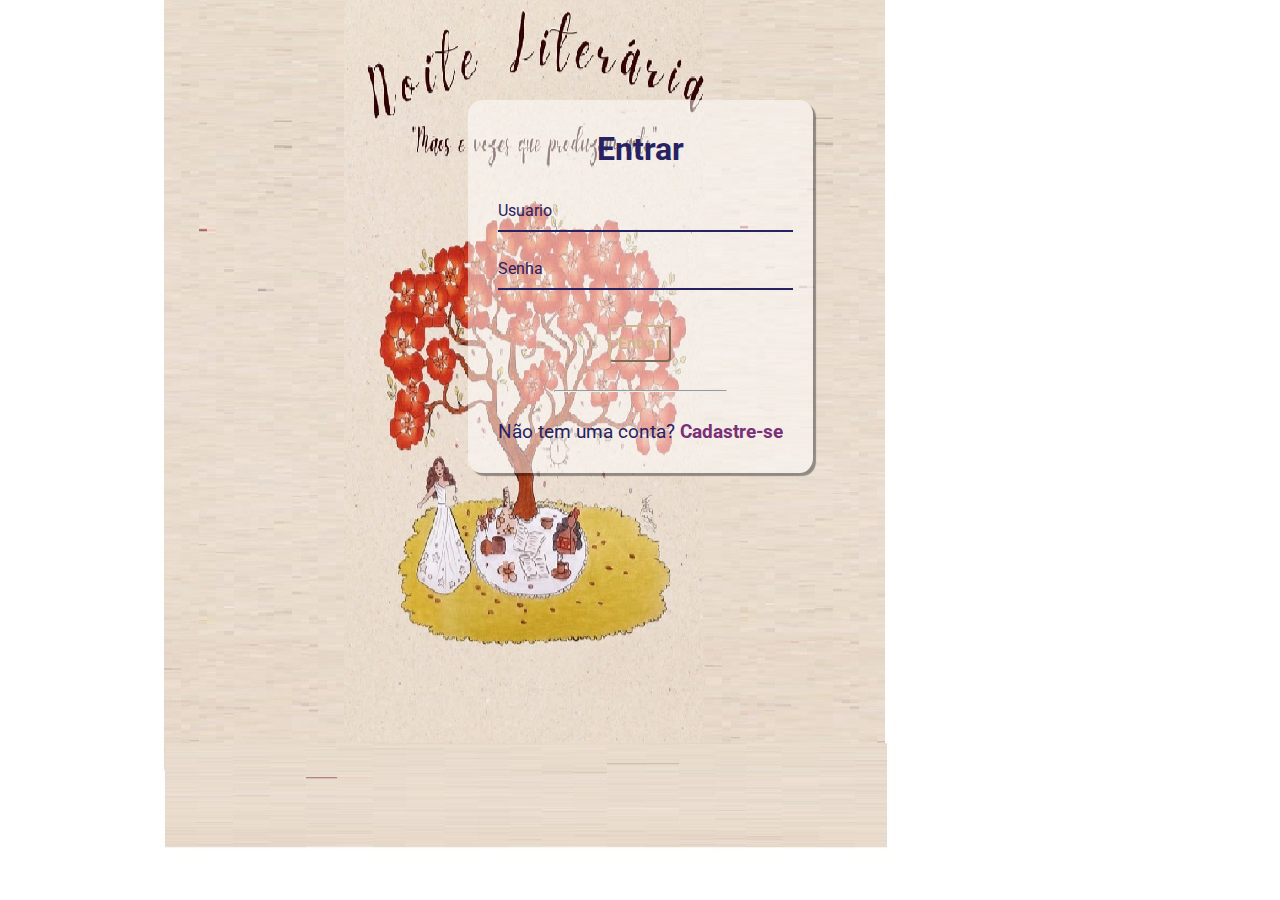
<file: assets/html/signin.html>
<!DOCTYPE html>
<html lang="pt-br">
  <head>
    <meta charset="UTF-8" />
    <meta http-equiv="X-UA-Compatible" content="IE=edge" />
    <meta name="viewport" content="width=device-width, initial-scale=1.0" />
    <link rel="stylesheet" href="../css/signin.css" />
    <title>Noite Literaria</title>
  </head>
  <body>
    <div class="container">
      <div class="card">
        <h1>Entrar</h1>

        <div id="msgError"></div>

        <div class="label-float">
          <input type="text" id="usuario" paceholder="" required />
          <label id="userLabel" for="usuario">Usuario</label>
        </div>

        <div class="label-float">
          <input type="password" id="senha" paceholder="" required />
          <label id="senhaLabel" for="senha">Senha</label>
          <i class="fa fa-eye" aria-hidden="true"></i>
        </div>

        <div class="justify-center">
          <button onclick="entrar()">Entrar</button>
        </div>

        <div class="justify-center">
          <hr />
        </div>

        <p>
          Não tem uma conta?
          <a href="./signup.html">
            Cadastre-se
          </a>
        </p>
      </div>
    </div>

    <script src="../js/signin.js"></script>
  </body>
</html>
</file>
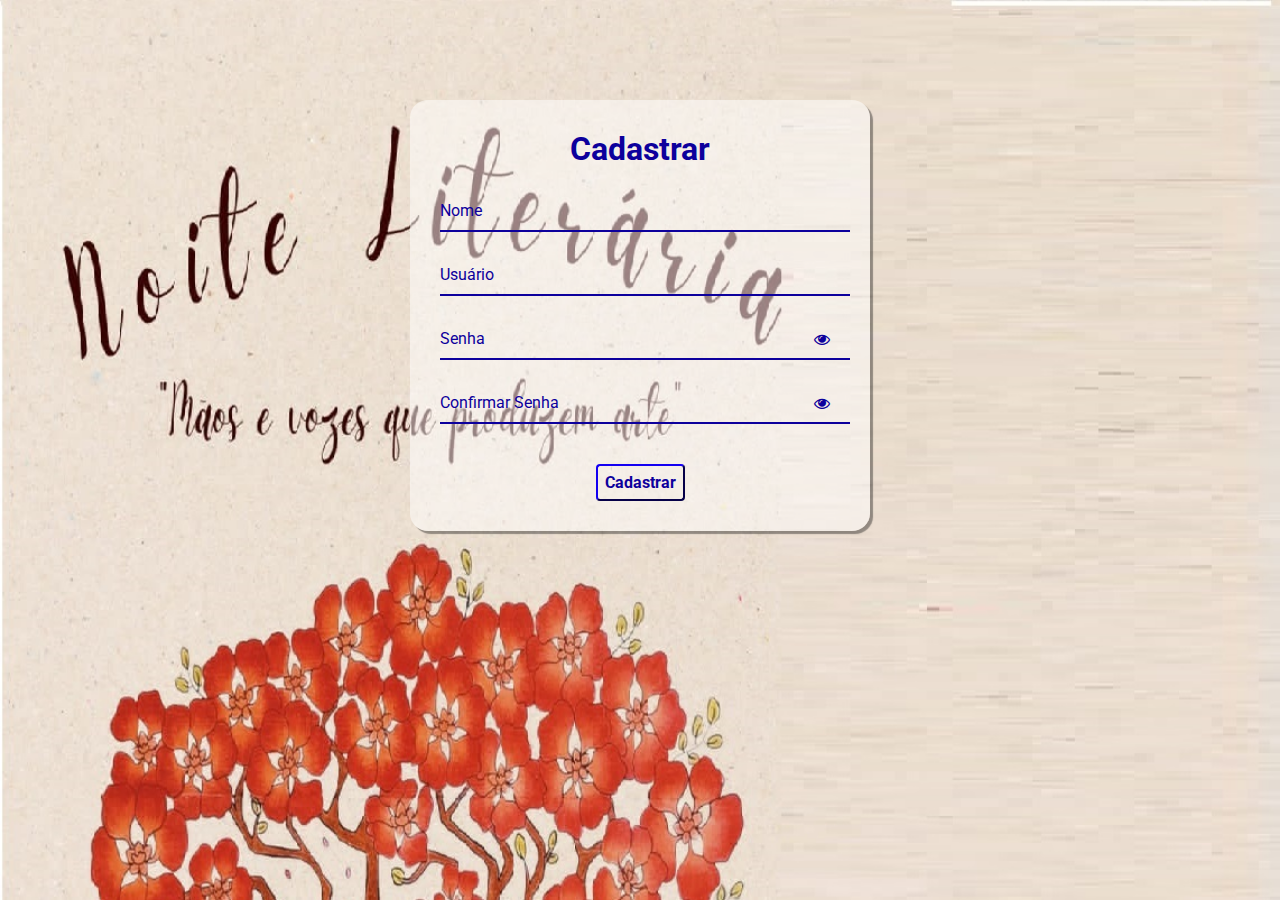
<file: assets/html/signup.html>
<!DOCTYPE html>
<html lang="pt-br">
  <head>
    <meta charset="UTF-8" />
    <meta http-equiv="X-UA-Compatible" content="IE=edge" />
    <meta name="viewport" content="width=device-width, initial-scale=1.0" />
    <link
      rel="stylesheet"
      href="https://stackpath.bootstrapcdn.com/font-awesome/4.7.0/css/font-awesome.min.css"
    />
    <link rel="stylesheet" href="../css/signup.css"/>
    <title>Noite Literaria</title>
  </head>
  <body>
    <div class="container">
      <div class="card">
        <h1>Cadastrar</h1>

        <div id="msgError"></div>
        <div id="msgSuccess"></div>

        <div class="label-float">
          <input type="text" id="nome" placeholder=" " required />
          <label id="labelNome" for="nome">Nome</label>
        </div>

        <div class="label-float">
          <input type="text" id="usuario" placeholder=" " required />
          <label id="labelUsuario" for="usuario">Usuário</label>
        </div>

        <div class="label-float">
          <input type="password" id="senha" placeholder=" " required />
          <label id="labelSenha" for="senha">Senha</label>
          <i id="verSenha" class="fa fa-eye" aria-hidden="true"></i>
        </div>

        <div class="label-float">
          <input type="password" id="confirmSenha" placeholder=" " required />
          <label id="labelConfirmSenha" for="confirmSenha"
            >Confirmar Senha</label
          >
          <i id="verConfirmSenha" class="fa fa-eye" aria-hidden="true"></i>
        </div>

        <div class="justify-center">
          <button onclick="cadastrar()">Cadastrar</button>
        </div>
      </div>
    </div>

    <script src="../js/signup.js"></script>
  </body>
</html>
</file>
<file: assets/css/signin.css>
@import url('https://fonts.googleapis.com/css2?family=Roboto:ital,wght@0,100;0,300;0,400;0,500;0,700;0,900;1,100;1,300;1,400;1,500;1,700;1,900&display=swap');

* {
  margin: 0;
  padding: 0;
  font-family: 'Roboto', sans-serif;
}

body {
  background-image: url("../images/WhatsApp Image.jpeg");
  background-repeat: center;
  background-size: center;
  background-attachment: center;

  background-position: 40%;

}

.container {
  display: flex;
  justify-content: center;
  width: 100%;
  margin-top: 100px;
}

.card {
  background-color: #ffffff80;
  padding: 30px;
  border-radius: 4%;
  box-shadow: 3px 3px 1px 0px #00000060
}

h1{
  text-align: center;
  margin-bottom: 20px;
  color: #272262
}

.label-float input{
  width: 100%;
  padding: 5px 5px;
  display: inline-block;
  border: 0;
  border-bottom: 2px solid #272262;
  background-color: transparent;
  outline: none;
  min-width: 180px;
  font-size: 16px;
  transition: all .3s ease-out;
  border-radius: 0;
  
}

.label-float{
  position: relative;
  padding-top: 13px;
  margin-top: 5%;
  margin-bottom: 5%;
}

.label-float input:focus{
  border-bottom: 2px solid #4038a0;
}

.label-float label{
  color: #272262;
  pointer-event: none;
  position: absolute;
  top: 0;
  left: 0;
  margin-top: 13px;
  transition: all .3s ease-out;
}

.label-float input:focus + label,
.label-float input:valid + label{
  font-size: 13px;
  margin-top: 0;
  color: #4038a0
}

button{
  background-color: transparent;
  border-color: #D2B48C;
  color: #D2B48C;
  padding: 7px;
  font-weight: bold;
  font-size: 12pt;
  margin-top: 20px;
  border-radius: 4px;
  cursor: pointer;
  outline: none;
  transition: all .4s ease-out;
}

button:hover{
  background-color: #CD853F;
  color: #fff;
}

.justify-center{
  display: flex;
  justify-content: center;
}

hr{
  margin-top: 10%;
  margin-bottom: 10%;
  width: 60%;
}

p{
  color: #272262;
  font-size: 14pt;
  text-align: center;
}

a{
  color: #7a3077;
  font-weight: bold;
  text-decoration: none;
  transition: all .3s ease-out;
}

a:hover{
  color: #272262;
}

.fa-eye{
  position: absolute;
  top: 15px;
  right: 10px;
  cursor: pointer;
  color: #272262;
}

 #msgError{
  text-align: center;
  color: #ff0000;
  background-color: #ffbbbb;
  padding: 10px;
  border-radius: 4px;
  display: none;
}
</file>
<file: assets/css/signup.css>
@import url('https://fonts.googleapis.com/css2?family=Roboto:ital,wght@0,100;0,300;0,400;0,500;0,700;0,900;1,100;1,300;1,400;1,500;1,700;1,900&display=swap');

* {
  margin: 0;
  padding: 0;
  font-family: 'Roboto', sans-serif;
}

body {
  background-image: url("../images/WhatsApp Image 2023-08-17 at 5.12.17 PM.jpeg");
  background-repeat: no-repeat;
  background-size: cover;
  background-attachment: fixed;
  
}

.container {
  display: flex;
  justify-content: center;
  width: 100%;
  margin-top: 100px;
}

.card {
  background-color: #ffffff80;
  padding: 30px;
  border-radius: 4%;
  box-shadow: 3px 3px 1px 0px #00000060;
  width: 400px;
}

h1{
  text-align: center;
  margin-bottom: 20px;
  color: #0d009c
}

.label-float input{
  width: 100%;
  padding: 5px 5px;
  display: inline-block;
  border: 0;
  border-bottom: 2px solid #0d009c;
  background-color: transparent;
  outline: none;
  min-width: 180px;
  font-size: 16px;
  transition: all .3s ease-out;
  border-radius: 0;
  
}

.label-float{
  position: relative;
  padding-top: 13px;
  margin-top: 5%;
  margin-bottom: 5%;
}

.label-float input:focus{
  border-bottom: 2px solid #4038a0;
}

.label-float label{
  color: #0d009c;
  pointer-event: none;
  position: absolute;
  top: 0;
  left: 0;
  margin-top: 13px;
  transition: all .3s ease-out;
}

.label-float input:focus + label,
.label-float input:valid + label{
  font-size: 13px;
  margin-top: 0;
  color: #4038a0
}

button{
  background-color: transparent;
  border-color: #0d009c;
  color: #0d009c;
  padding: 7px;
  font-weight: bold;
  font-size: 12pt;
  margin-top: 20px;
  border-radius: 4px;
  cursor: pointer;
  outline: none;
  transition: all .4s ease-out;
}

button:hover{
  background-color: #0d009c;
  color: #fff;
}

.justify-center{
  display: flex;
  justify-content: center;
}

.fa-eye{
  position: absolute;
  top: 15px;
  right: 10px;
  cursor: pointer;
  color: #0d009c;
}

#msgError{
  text-align: center;
  color: #ff0000;
  background-color: #ffbbbb;
  padding: 10px;
  border-radius: 4px;
  display: none;
}

#msgSuccess{
  text-align: center;
  color: #00bb00;
  background-color: #bbffbe;
  padding: 10px;
  border-radius: 4px;
  display: none;
}
</file>
